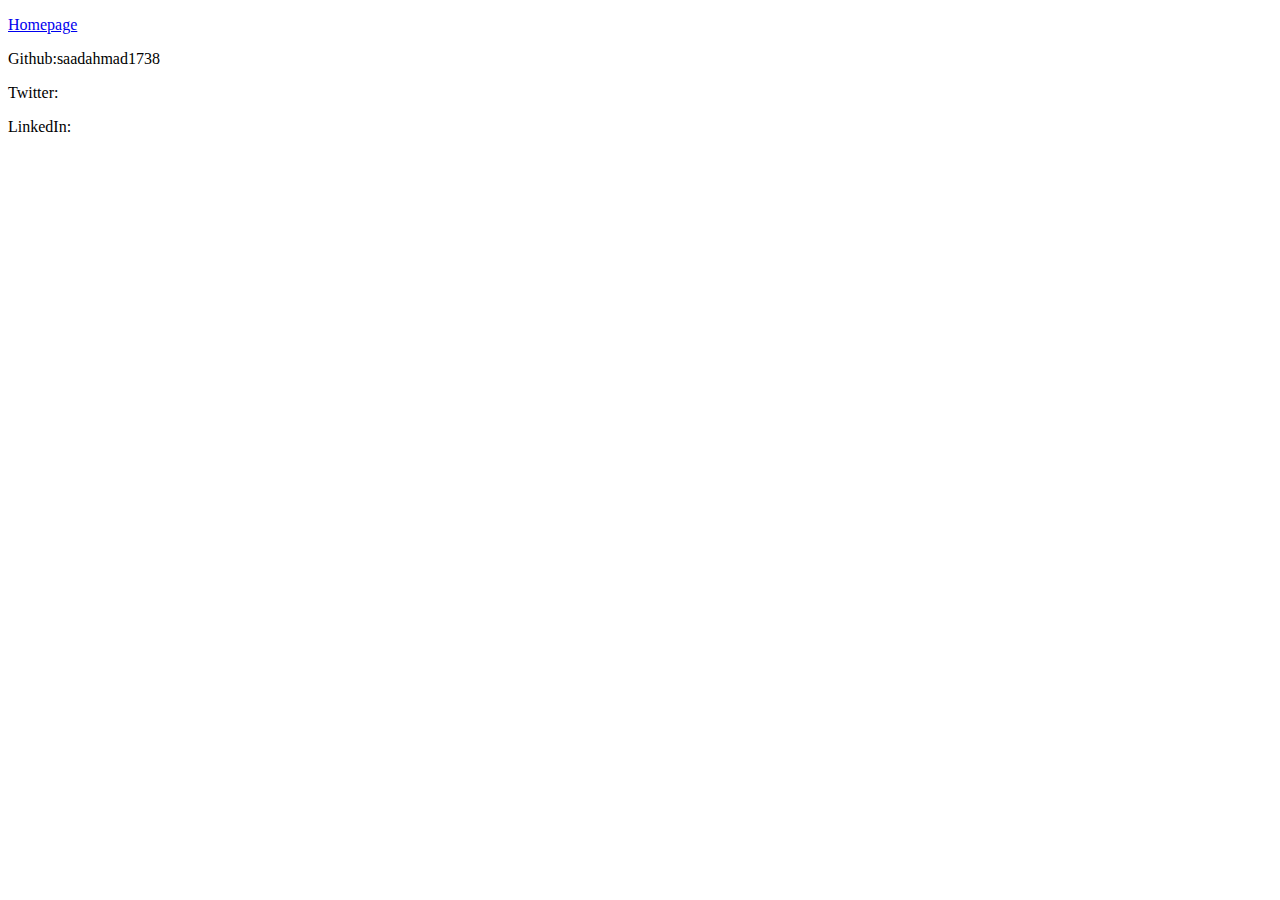
<file: contact.html>
<!DOCTYPE html>
<html>
    <head>
        <title> </title>
    </head>
    <body>
        <a href="index.html"><p>Homepage</p></a>
        <div class="row contact">
                <p>Github:saadahmad1738</p>
                <p>Twitter:</p>
                <p>LinkedIn:</p>       
        </div>
    </body>
</html>
</file>
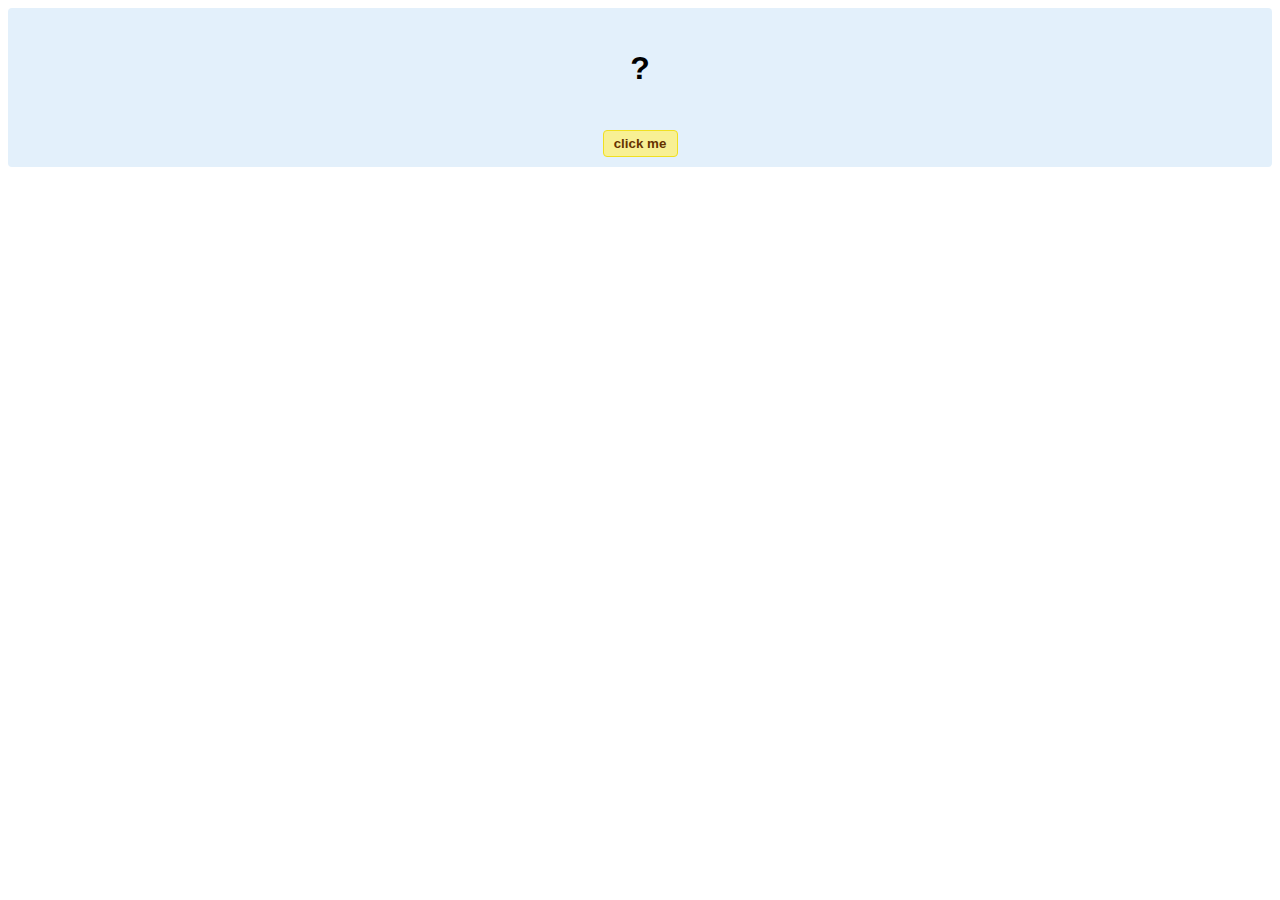
<file: hello-world.html>
<!DOCTYPE html>
<!-- HTML5 Hello world by kirupa - http://www.kirupa.com/html5/getting_your_feet_wet_html5_pg1.htm -->
<html lang="en-us">

<head>
<meta charset="utf-8">
<title>Hello...</title>
<style type="text/css">
#mainContent {
	font-family: Arial, Helvetica, sans-serif;
	font-size: xx-large;
	font-weight: bold;
	background-color: #E3F0FB;
	border-radius: 4px;
	padding: 10px;
	text-align: center;
}
.buttonStyle {
	border-radius: 4px;
	border: thin solid #F0E020;
	padding: 5px;
	background-color: #F8F094;
	font-family: "Segoe UI", Tahoma, Geneva, Verdana, sans-serif;
	font-weight: bold;
	color: #663300;
	width: 75px;
}

.buttonStyle:hover {
	border: thin solid #FFCC00;
	background-color: #FCF9D6;
	color: #996633;
	cursor: pointer;
}
.buttonStyle:active {
	border: thin solid #99CC00;
	background-color: #F5FFD2;
	color: #669900;
	cursor: pointer;
}

</style>
</head>

<body>
<div id="mainContent">
<p id="helloText">?</p>
<button id="clickButton" class="buttonStyle">click me</button>
</div>
<script> 
var myButton = document.getElementById("clickButton");
var myText = document.getElementById("helloText");

myButton.addEventListener('click', doSomething, false)

function doSomething() {
	myText.textContent = "hello, world!";
}
</script>

</body>
</html>
</file>
